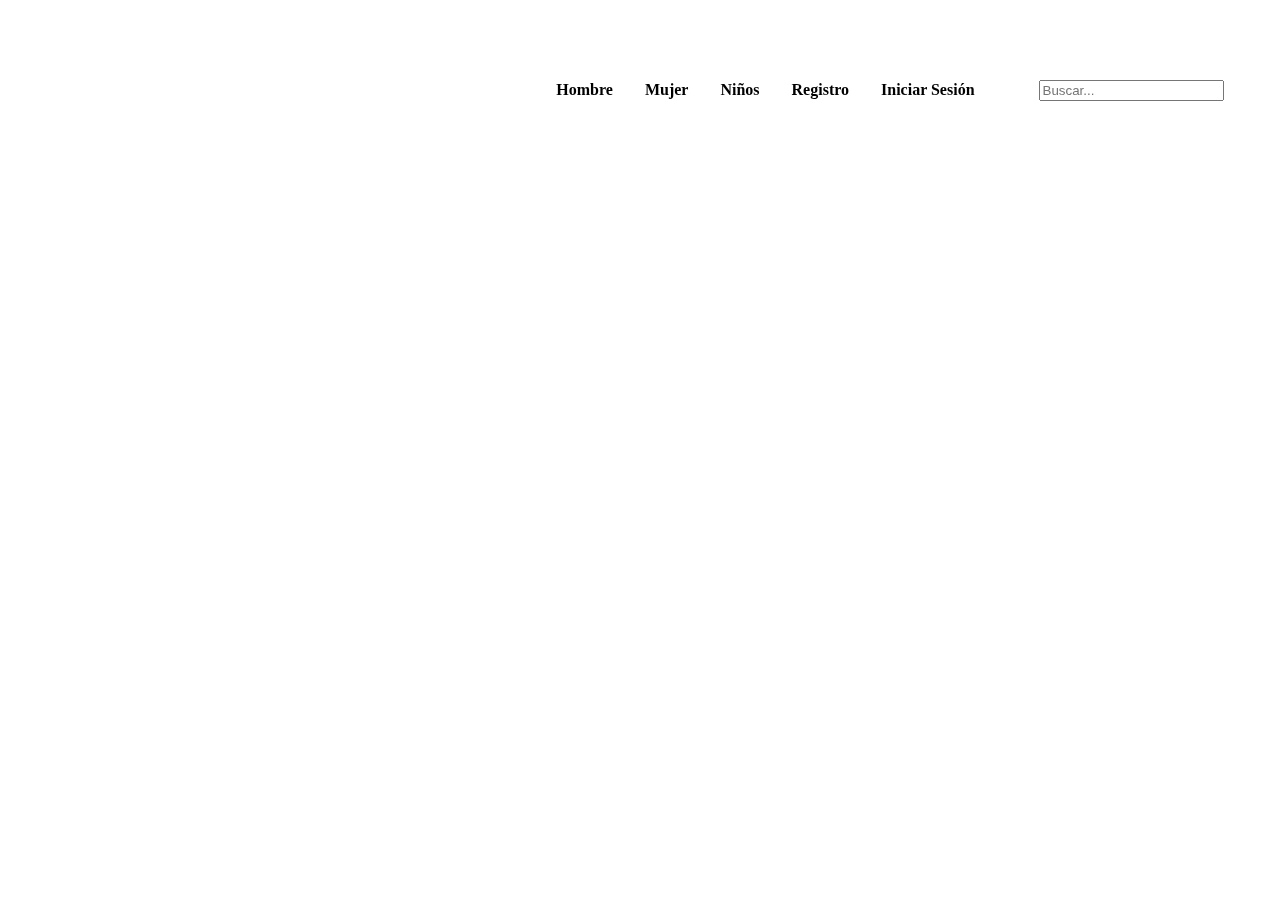
<file: index.html>
<!DOCTYPE html>
<html lang="es">
<head>
	<meta charset="UTF-8">
	<meta name="viewport" content="width=device-width, initial-scale=1.0">
	<link rel="stylesheet" href="styles.css">
	<link rel="stylesheet" href="https://cdn.jsdelivr.net/npm/bootstrap@4.5.3/dist/css/bootstrap.min.css" integrity="sha384-TX8t27EcRE3e/ihU7zmQxVncDAy5uIKz4rEkgIXeMed4M0jlfIDPvg6uqKI2xXr2" crossorigin="anonymous">
	<link rel="stylesheet" href="https://cdnjs.cloudflare.com/ajax/libs/animate.css/4.1.1/animate.min.css"/>
	<title>Proyecto</title>
</head>
<body>
	<!-- Barra de navegación -->
    <header>
        <nav class="navegacionSuperior">
            <ul class="navbar-top-ul">
                <li class="navbar-top-item">
                    <a href="login.html" class="navbar-top-links">Registro</a>
                </li>
                <li class="navbar-top-item">
                    <a href="login.html" class="navbar-top-links">Iniciar sesión</a>
                </li>
                <li class="navbar-top-item">
                    <a href="#" class="navbar-top-links">
                        <i class="zmdi zmdi-shopping-cart"><span class="form-group-icon"></i> Carrito<svg width="1em" height="1em" viewBox="0 0 16 16" class="bi bi-cart4" fill="currentColor" xmlns="http://www.w3.org/2000/svg">
 						 <path fill-rule="evenodd" d="M0 2.5A.5.5 0 0 1 .5 2H2a.5.5 0 0 1 .485.379L2.89 4H14.5a.5.5 0 0 1 .485.621l-1.5 6A.5.5 0 0 1 13 11H4a.5.5 0 0 1-.485-.379L1.61 3H.5a.5.5 0 0 1-.5-.5zM3.14 5l.5 2H5V5H3.14zM6 5v2h2V5H6zm3 0v2h2V5H9zm3 0v2h1.36l.5-2H12zm1.11 3H12v2h.61l.5-2zM11 8H9v2h2V8zM8 8H6v2h2V8zM5 8H3.89l.5 2H5V8zm0 5a1 1 0 1 0 0 2 1 1 0 0 0 0-2zm-2 1a2 2 0 1 1 4 0 2 2 0 0 1-4 0zm9-1a1 1 0 1 0 0 2 1 1 0 0 0 0-2zm-2 1a2 2 0 1 1 4 0 2 2 0 0 1-4 0z"/>

						</svg><i class="zmdi zmdi-search"></i></span>
                        <!-- <i class="zmdi zmdi-chevron-down"></i> -->
                    </a>
                </li>
                
            </ul>
        </nav>
        <nav class="navbar">
        	<div class="titulo">
            <h1 class="animate__animated animate__backInLeft">Tienda de Ropa Informal</h1>
            </div>
            
            <nav class="nav-menu" id="mySidenav">
            	<form class="form-group " action="#">
                    <div class="form-group-container">
                        
                        <input type="text" class="form-group-input" placeholder="Buscar...">
                    </div>
                </form>

                
                <ul class="nav-menu-ul">
                    <li class="nav-menu-item" id="men">
                        <a  href="listadoHombre.html" target="_blank" class="nav-menu-link link-submenu">Hombre <i
                                class="zmdi zmdi-chevron-down"></i></a>
                        <div class="container-sub-menu">
                            <ul class="sub-menu-ul">
                                        <li class="nav-menu-item"><a class="nav-menu-link" href="#">Camperas</a></li>
                                        <li class="nav-menu-item"><a class="nav-menu-link" href="#">Camisas</a>
                                        </li>
                                        <li class="nav-menu-item"><a class="nav-menu-link" href="#">Pantalones</a></li>
                                        <li class="nav-menu-item"><a class="nav-menu-link" href="#">Camisetas</a></li>
                                        <li class="nav-menu-item"><a class="nav-menu-link" href="#">Zapatos</a></li>
                                        <li class="nav-menu-item"><a class="nav-menu-link" href="#">Gorros</a></li>
                                        <li class="nav-menu-item"><a class="nav-menu-link" href="#">Trajes</a></li>
                                        <li class="nav-menu-item"><a class="nav-menu-link" href="#">Jeans</a></li>
                            
                            </ul>
                            
                        </div>
                    </li>
                    <li class="nav-menu-item" id="women">
                        <a href="listadoMujer.html" target="_blank"class="nav-menu-link link-submenu">Mujer <i class="zmdi zmdi-chevron-down"></i> </a>
                        <div class="container-sub-menu"> 

                            <ul class="sub-menu-ul">
                                <li class="nav-menu-item ">
                                    <ul class="sub-menu-ul">
                                        <li class="nav-menu-item"><a class="nav-menu-link" href="#">Camperas</a></li>
                                        <li class="nav-menu-item"><a class="nav-menu-link" href="#">Camisas</a>
                                        </li>
                                        <li class="nav-menu-item"><a class="nav-menu-link" href="#">Pantalones</a></li>
                                        <li class="nav-menu-item"><a class="nav-menu-link" href="#">Remeras</a></li>
                                        <li class="nav-menu-item"><a class="nav-menu-link" href="#">Chalecos</a></li>
                                        <li class="nav-menu-item"><a class="nav-menu-link" href="#">Camperas RompeViento</a></li>
                                        <li class="nav-menu-item"><a class="nav-menu-link" href="#">Sweater</a></li>
                                        <li class="nav-menu-item"><a class="nav-menu-link" href="#">Short</a></li>
                                    </ul>
                                </li>
                            </ul>
                        </div>
                    </li>        
                    <li class="nav-menu-item" id="child">
                        <a href="#" target="_blank"class="nav-menu-link link-submenu">Niños <i class="zmdi zmdi-chevron-down"></i> </a>
                        <div class="container-sub-menu"> 

                            <ul class="sub-menu-ul">
                                <li class="nav-menu-item ">
                                    <ul class="sub-menu-ul">
                                        <li class="nav-menu-item"><a class="nav-menu-link" href="#">Camperas</a></li>
                                        <li class="nav-menu-item"><a class="nav-menu-link" href="#">Camisas</a>
                                        </li>
                                        <li class="nav-menu-item"><a class="nav-menu-link" href="#">Pantalones</a></li>
                                        <li class="nav-menu-item"><a class="nav-menu-link" href="#">Remeras</a></li>
                                        <li class="nav-menu-item"><a class="nav-menu-link" href="#">Chalecos</a></li>
                                        <li class="nav-menu-item"><a class="nav-menu-link" href="#">Camperas RompeViento</a></li>
                                        <li class="nav-menu-item"><a class="nav-menu-link" href="#">Sweater</a></li>
                                        <li class="nav-menu-item"><a class="nav-menu-link" href="#">Short</a></li>
                                    </ul>
                                </li>
                            </ul>
                        </div>
                    </li>            
                    <li class="nav-menu-item"><a href="login.html" class="nav-menu-link">Registro</a></li>
                    <li class="nav-menu-item"><a href="login.html" class="nav-menu-link">Iniciar Sesión</a></li>
                </ul>
            </nav>
        </nav>
    </header>


</body>
</html>
</file>
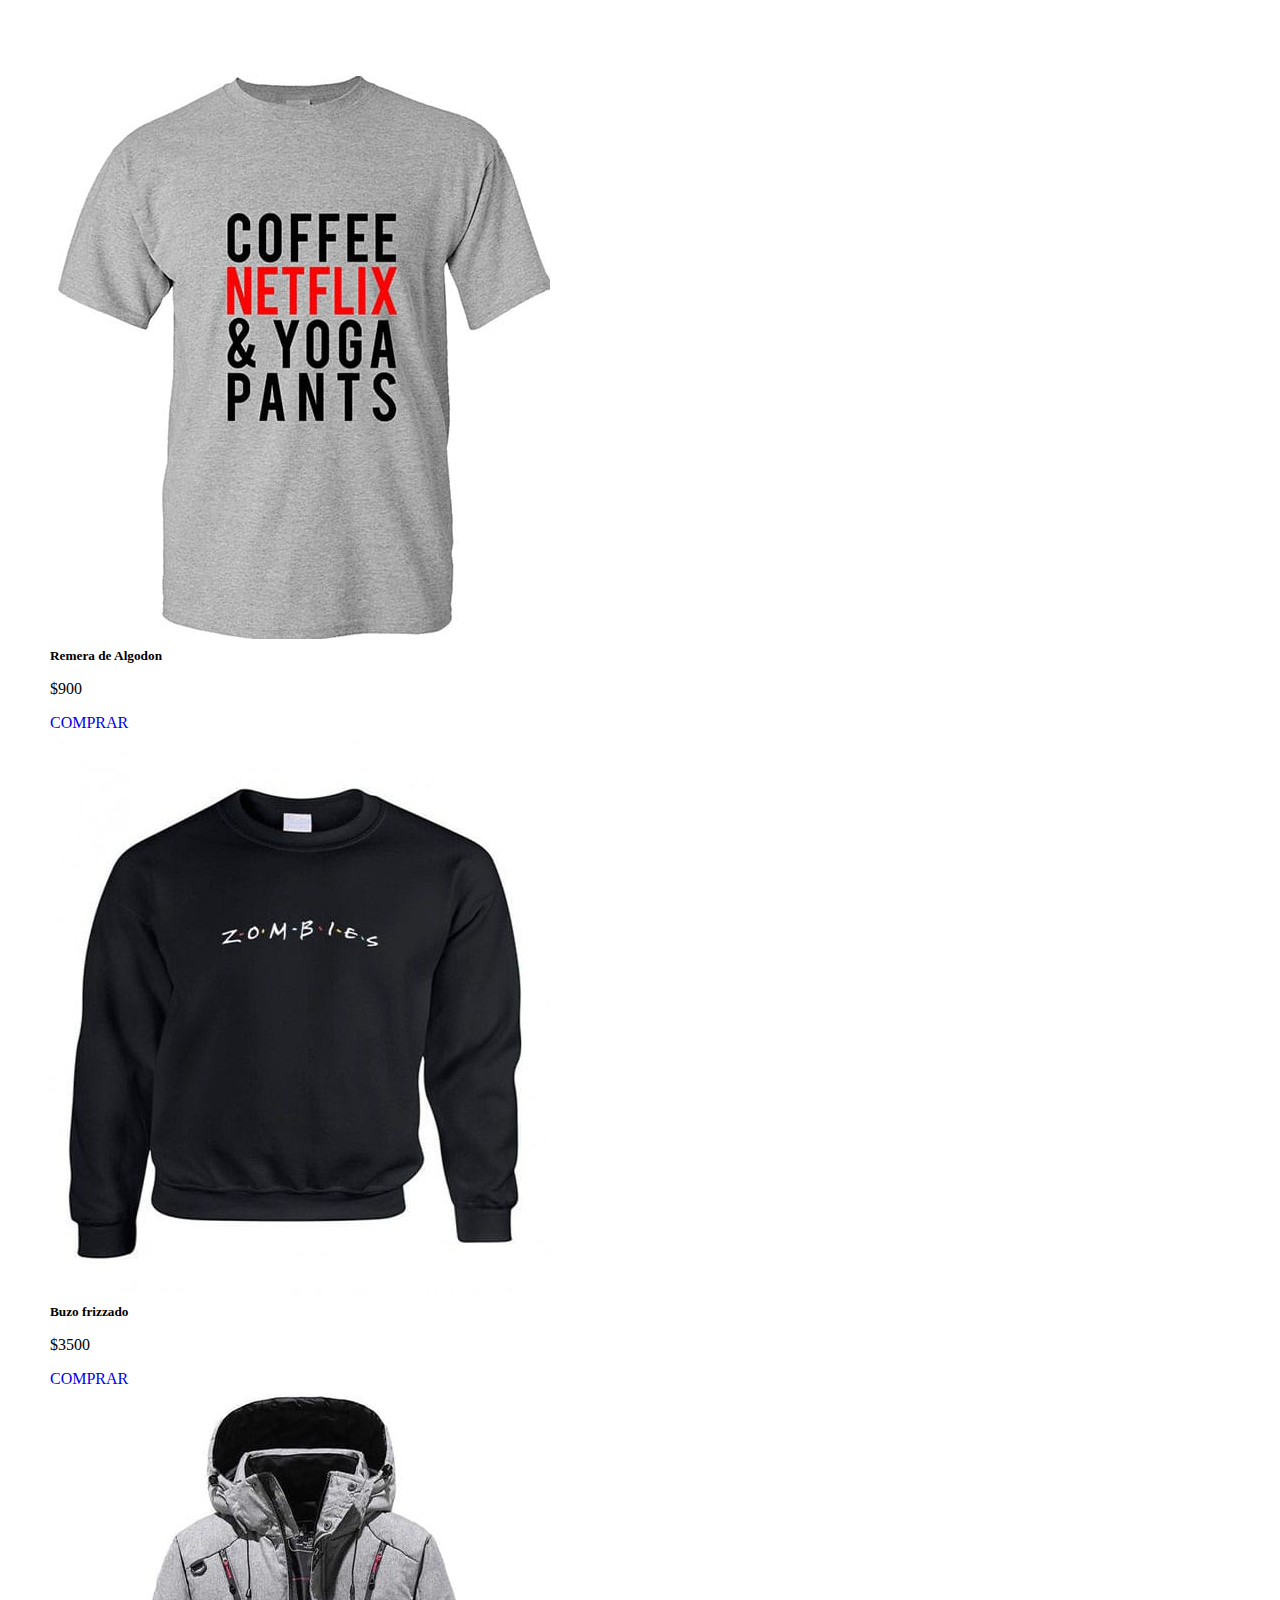
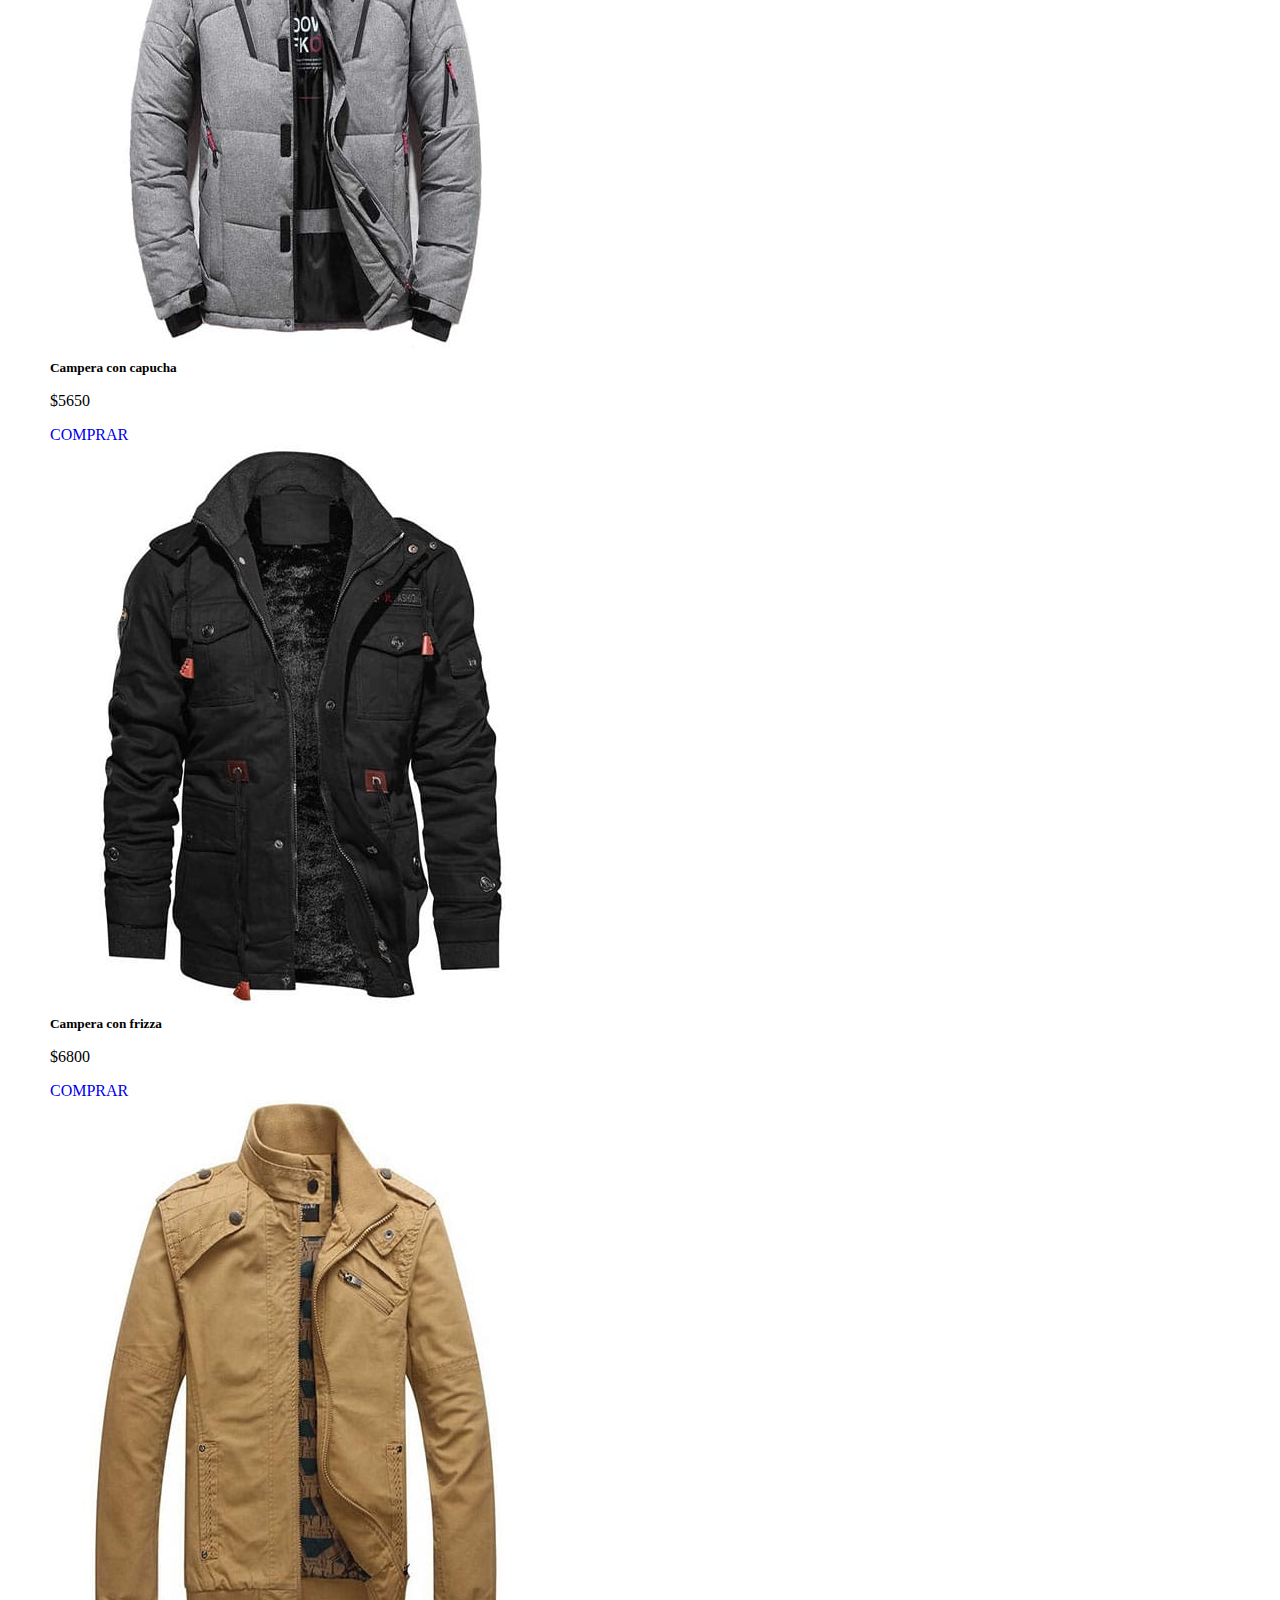
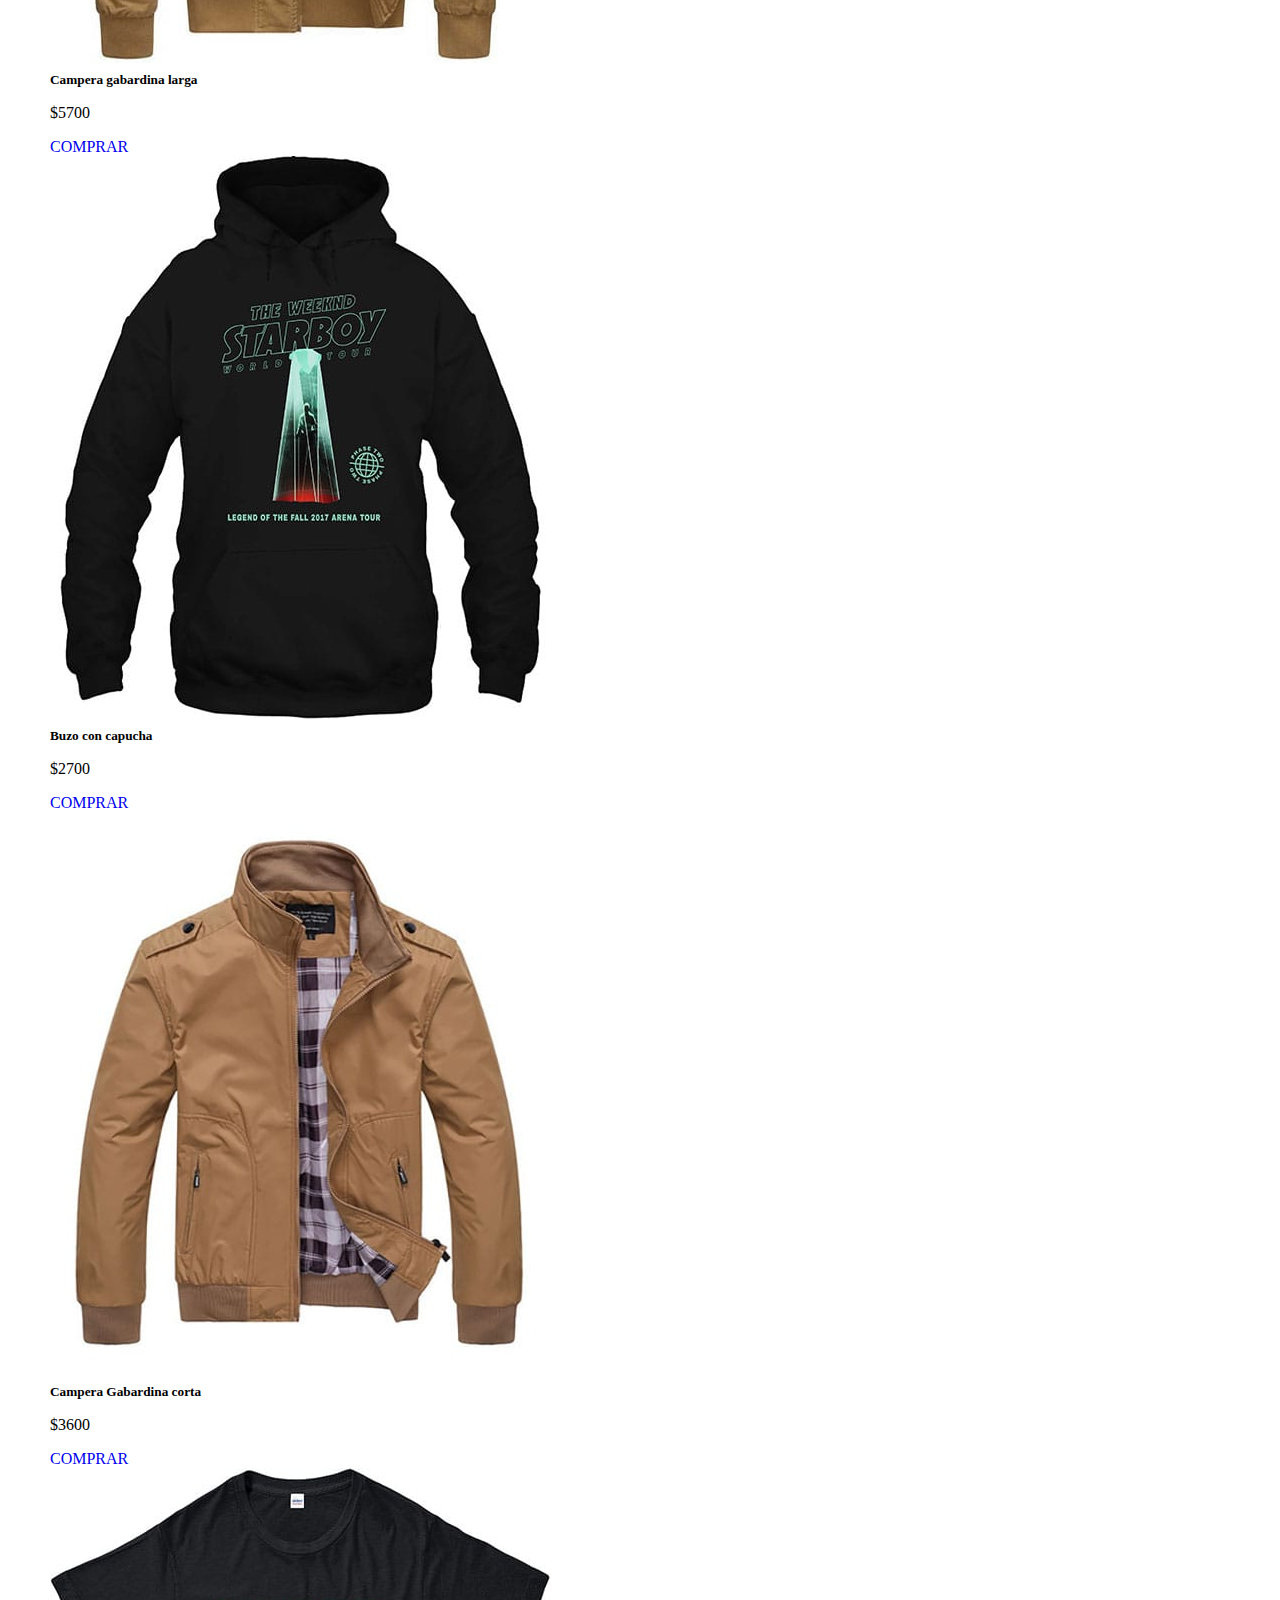
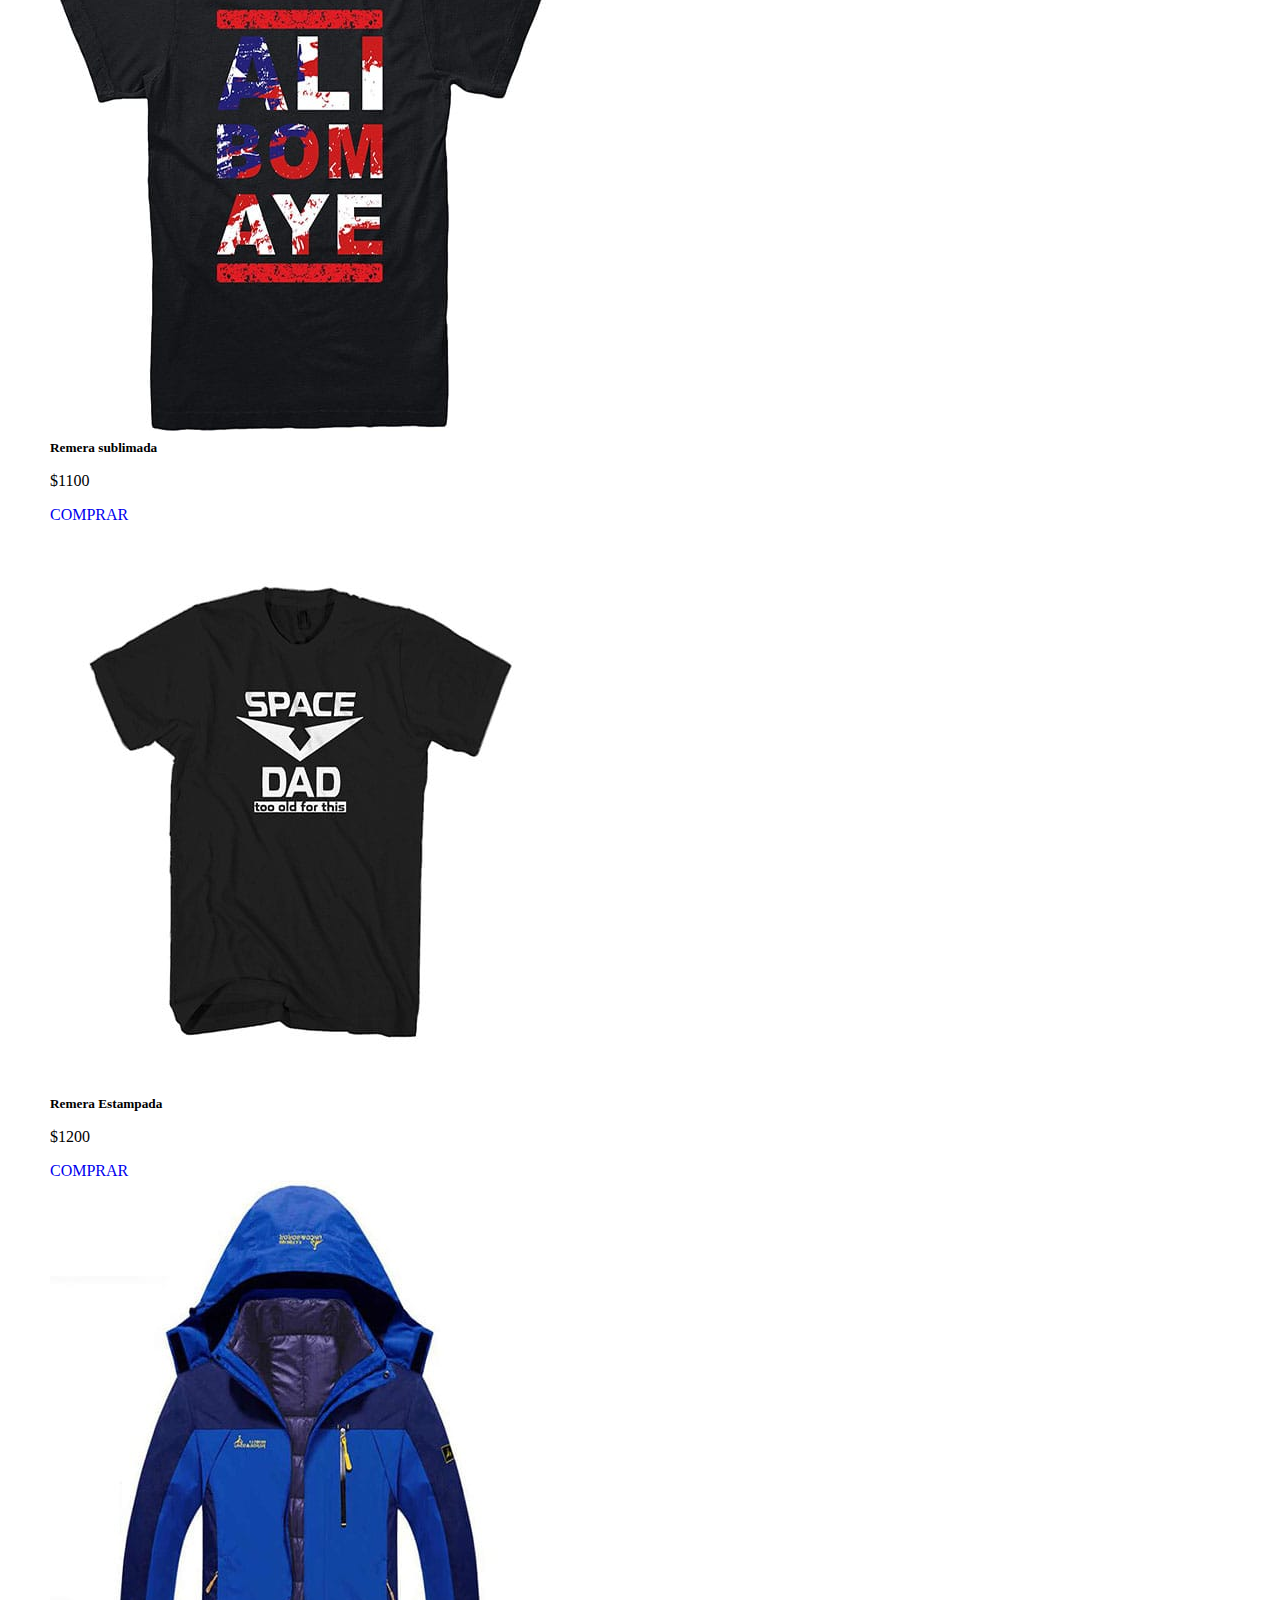
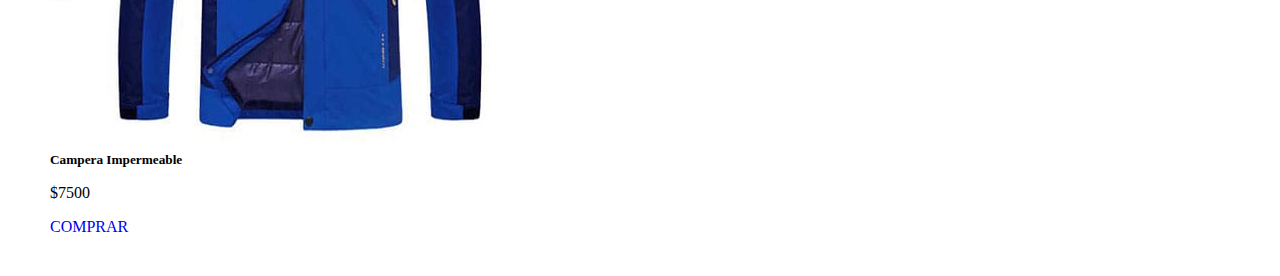
<file: listadoHombre.html>
<!DOCTYPE html>
<html lang="es">
<head>
	<meta charset="UTF-8">
	<meta name="viewport" content="width=device-width, initial-scale=1.0">
	<link rel="stylesheet" href="styles.css">
	<link rel="stylesheet" href="https://cdn.jsdelivr.net/npm/bootstrap@4.5.3/dist/css/bootstrap.min.css" integrity="sha384-TX8t27EcRE3e/ihU7zmQxVncDAy5uIKz4rEkgIXeMed4M0jlfIDPvg6uqKI2xXr2" crossorigin="anonymous">
	<link rel="stylesheet" href="https://cdnjs.cloudflare.com/ajax/libs/animate.css/4.1.1/animate.min.css"/>

	<title>Listado Hombre</title>
</head>
<body>
	<header>
        <nav class="navegacionSuperior">
            <ul class="navbar-top-ul">
                <li class="navbar-top-item">
                    <a href="login.html" class="navbar-top-links">Registro</a>
                </li>
                <li class="navbar-top-item">
                    <a href="login.html" class="navbar-top-links">Iniciar sesión</a>
                </li>
                <li class="navbar-top-item">
                    <a href="#" class="navbar-top-links">
                        <i class="zmdi zmdi-shopping-cart"><span class="form-group-icon"></i> Carrito<svg width="1em" height="1em" viewBox="0 0 16 16" class="bi bi-cart4" fill="currentColor" xmlns="http://www.w3.org/2000/svg">
 						 <path fill-rule="evenodd" d="M0 2.5A.5.5 0 0 1 .5 2H2a.5.5 0 0 1 .485.379L2.89 4H14.5a.5.5 0 0 1 .485.621l-1.5 6A.5.5 0 0 1 13 11H4a.5.5 0 0 1-.485-.379L1.61 3H.5a.5.5 0 0 1-.5-.5zM3.14 5l.5 2H5V5H3.14zM6 5v2h2V5H6zm3 0v2h2V5H9zm3 0v2h1.36l.5-2H12zm1.11 3H12v2h.61l.5-2zM11 8H9v2h2V8zM8 8H6v2h2V8zM5 8H3.89l.5 2H5V8zm0 5a1 1 0 1 0 0 2 1 1 0 0 0 0-2zm-2 1a2 2 0 1 1 4 0 2 2 0 0 1-4 0zm9-1a1 1 0 1 0 0 2 1 1 0 0 0 0-2zm-2 1a2 2 0 1 1 4 0 2 2 0 0 1-4 0z"/>
						</svg><i class="zmdi zmdi-search"></i></span>
                    </a>
                </li>
                <li class="navbar-top-item">
                    <a href="index.html" class="navbar-top-links">Volver al Inicio</a>
                </li>
            </ul>
        </nav>
    </header>   
    <div class="listado">
    	<div class="row center-xs">

    		<div class="card" style="width: 15rem;">
  				<img src="imagenesHombres/hombre1.jpeg" class="card-img-top" alt="remeraGris">
  				<div class="card-body">
    				<h5 class="card-title">Remera de Algodon</h5>
    				<p class="card-text">$900</p>
    			    <a href="#" class="btn btn-primary">COMPRAR</a>
  				</div>
			</div>
    		
    			
    		<div class="card" style="width: 15rem;">
    			<img src="imagenesHombres/hombre2.jpeg" class="card-img-top" alt="buzoNegro">
    			<div class="card-body">
    				<h5 class="card-title">Buzo frizzado</h5>
    				<p class="card-text">$3500</p>
    				<a href="#" class="btn btn-primary">COMPRAR</a>
  				</div>
    		</div>
    		
            
    		<div class="card" style="width: 15rem;">
    			<img src="imagenesHombres/hombre3.jpeg" class="card-img-top" alt="camperaCapucha">
    			<div class="card-body">
    				<h5 class="card-title">Campera con capucha</h5>
    				<p class="card-text">$5650</p>
    				<a href="#" class="btn btn-primary">COMPRAR</a>
  				</div>
    		</div>
    		
    		<div class="card" style="width: 15rem;">
    	    		<img src="imagenesHombres/hombre4.jpeg" class="card-img-top"  alt="camperaFrizza">
    	    		<div class="card-body">
    					<h5 class="card-title">Campera con frizza</h5>
    					<p class="card-text">$6800</p>
    					<a href="#" class="btn btn-primary">COMPRAR</a>
    				</div>
    		</div>
    		
    		<div class="card" style="width: 15rem;">
    			<img src="imagenesHombres/hombre5.jpeg" class="card-img-top"  alt="camperaGabardina">
    			<div class="card-body">
    				<h5 class="card-title">Campera gabardina larga</h5>
    				<p class="card-text">$5700</p>
    				<a href="#" class="btn btn-primary">COMPRAR</a>
    			</div>
    		</div>
    		
    		<div class="card" style="width: 15rem;">
    			<img src="imagenesHombres/hombre6.jpeg" class="card-img-top"  alt="buzoCapucha">
    			<div class="card-body">
    				<h5 class="card-title">Buzo con capucha</h5>
    				<p class="card-text">$2700</p>
    				<a href="#" class="btn btn-primary">COMPRAR</a>
    			</div>
    		</div>
    	
    		<div class="card" style="width: 15rem;">
    			<img src="imagenesHombres/hombre7.jpeg" class="card-img-top"  alt="camperaGCorta">
    			<div class="card-body">
    				<h5 class="card-title">Campera Gabardina corta</h5>
    				<p class="card-text">$3600</p>
    				<a href="#" class="btn btn-primary">COMPRAR</a>
    			</div>
    		</div>
    		
    		<div class="card" style="width: 15rem;">
    			<img src="imagenesHombres/hombre8.jpeg" class="card-img-top"  alt="remerasublimada">
    			<div class="card-body">
    				<h5 class="card-title">Remera sublimada</h5>
    				<p class="card-text">$1100</p>
    				<a href="#" class="btn btn-primary">COMPRAR</a>
    			</div>
    		</div>
    		
    		<div class="card" style="width: 15rem;">
    			<img src="imagenesHombres/hombre9.jpeg" class="card-img-top"  alt="remeraEstampada">
    			<div class="card-body">
    				<h5 class="card-title">Remera Estampada</h5>
    				<p class="card-text">$1200</p>
    				<a href="#" class="btn btn-primary">COMPRAR</a>
    			</div>
    		</div>
    
    		<div class="card" style="width: 15rem;">
    			<img src="imagenesHombres/hombre10.jpeg" class="card-img-top"  alt="camperaImpermeable">
    			<div class="card-body">
    				<h5 class="card-title">Campera Impermeable</h5>
    				<p class="card-text">$7500</p>
    				<a href="#" class="btn btn-primary">COMPRAR</a>
    			</div>
    		</div>

    	</div>
    </div> 
	
</body>
</html>
</file>
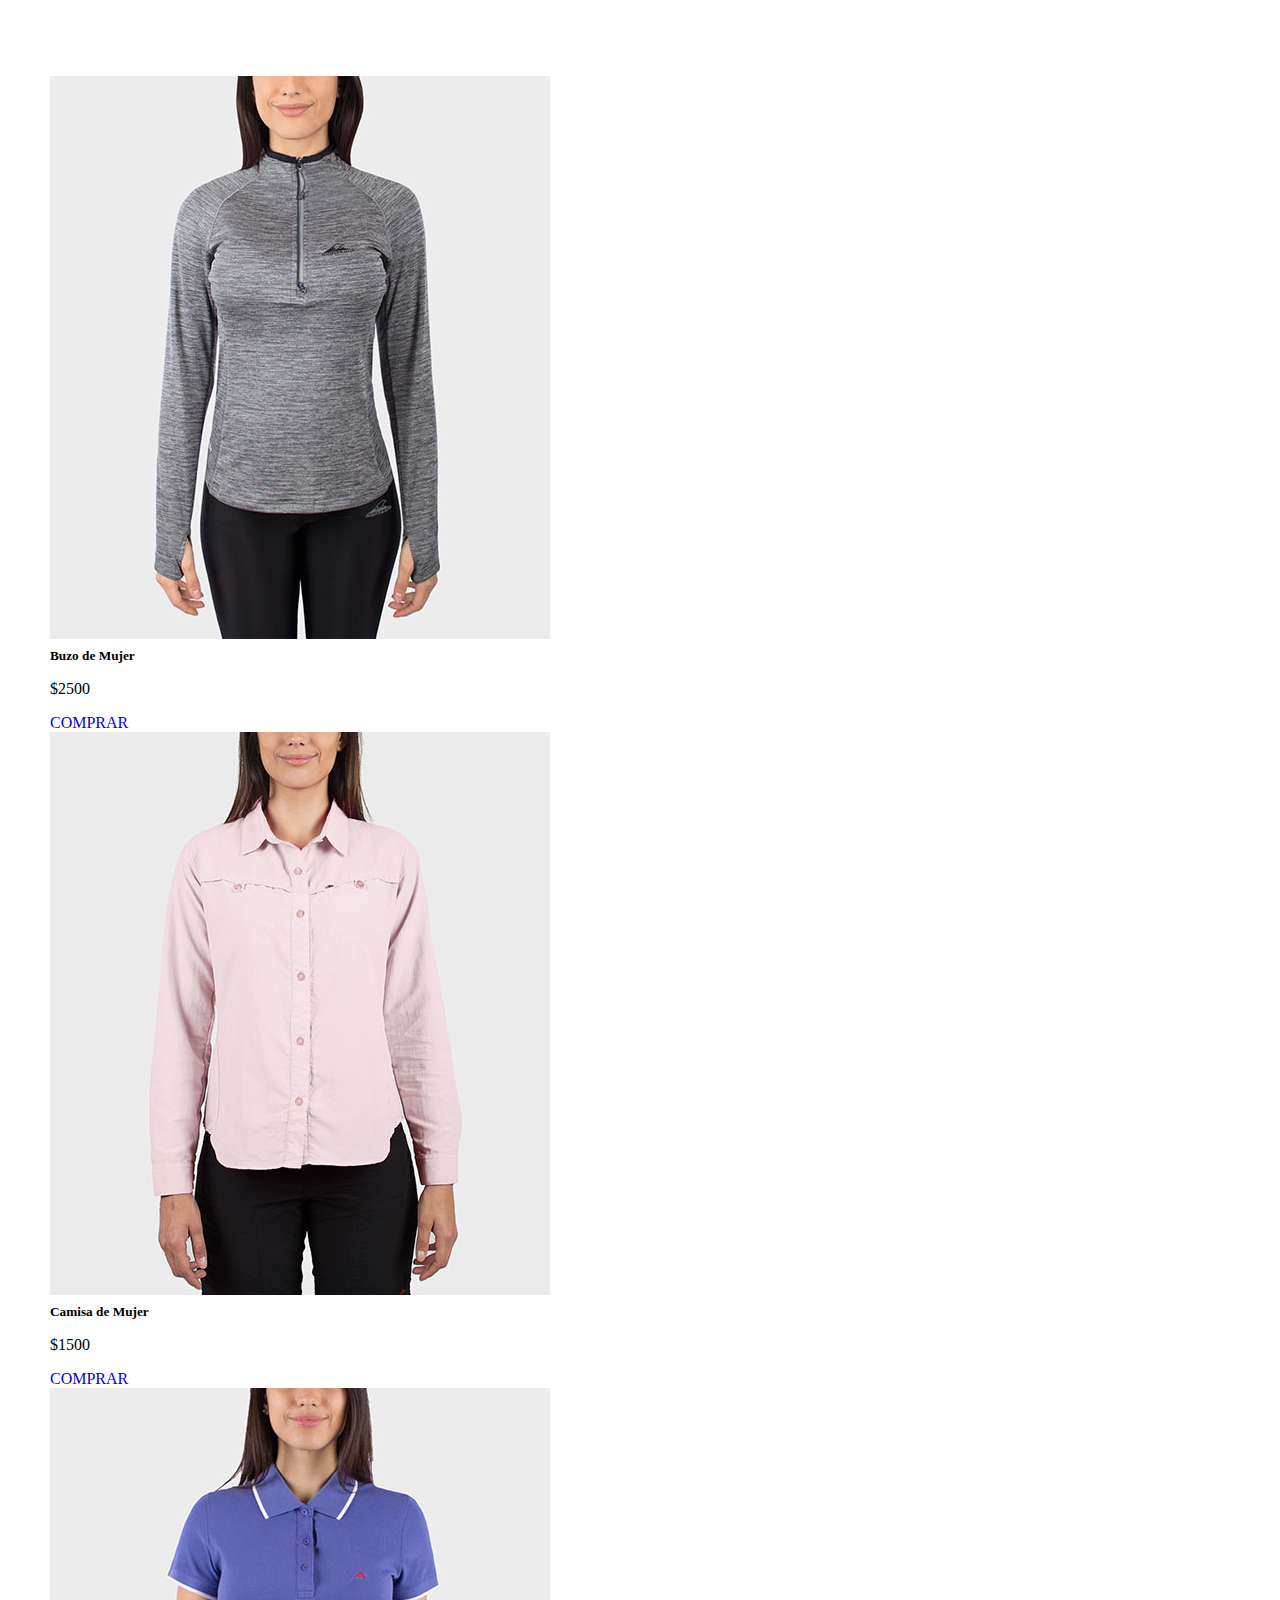
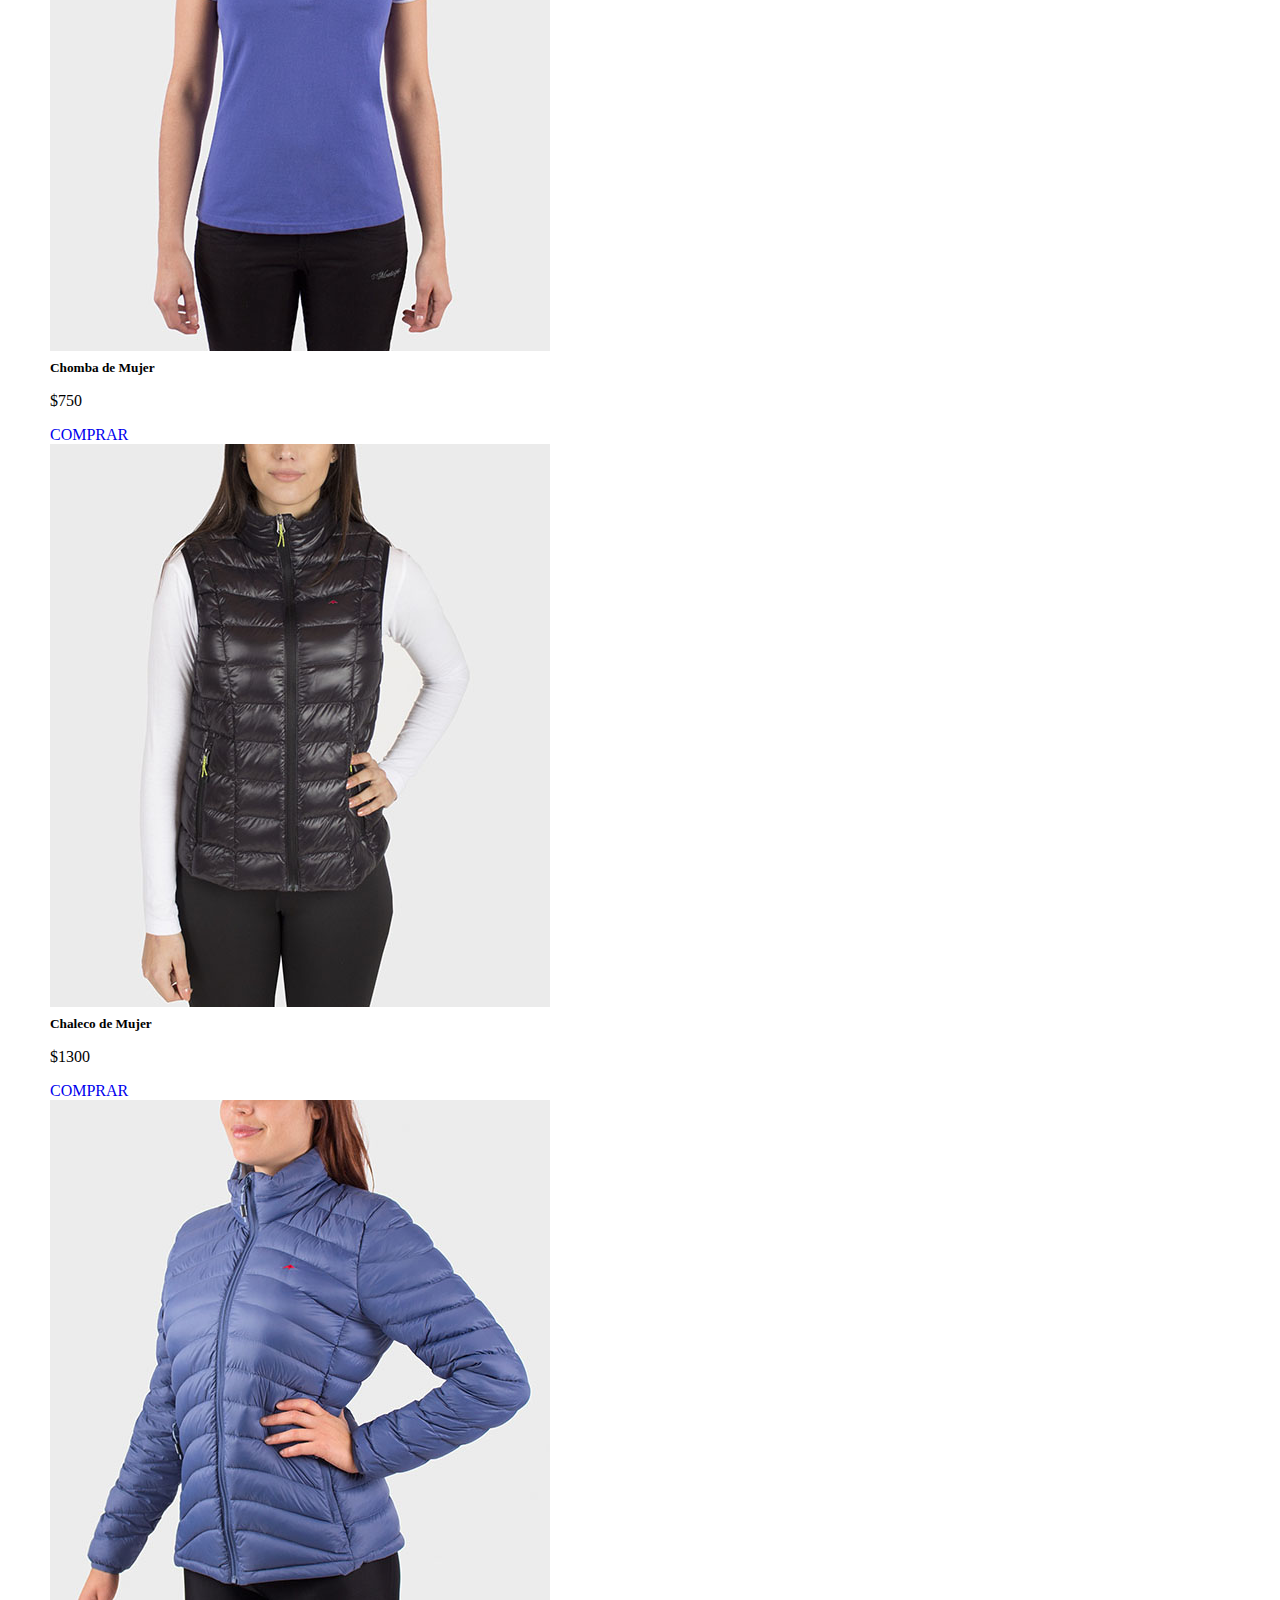
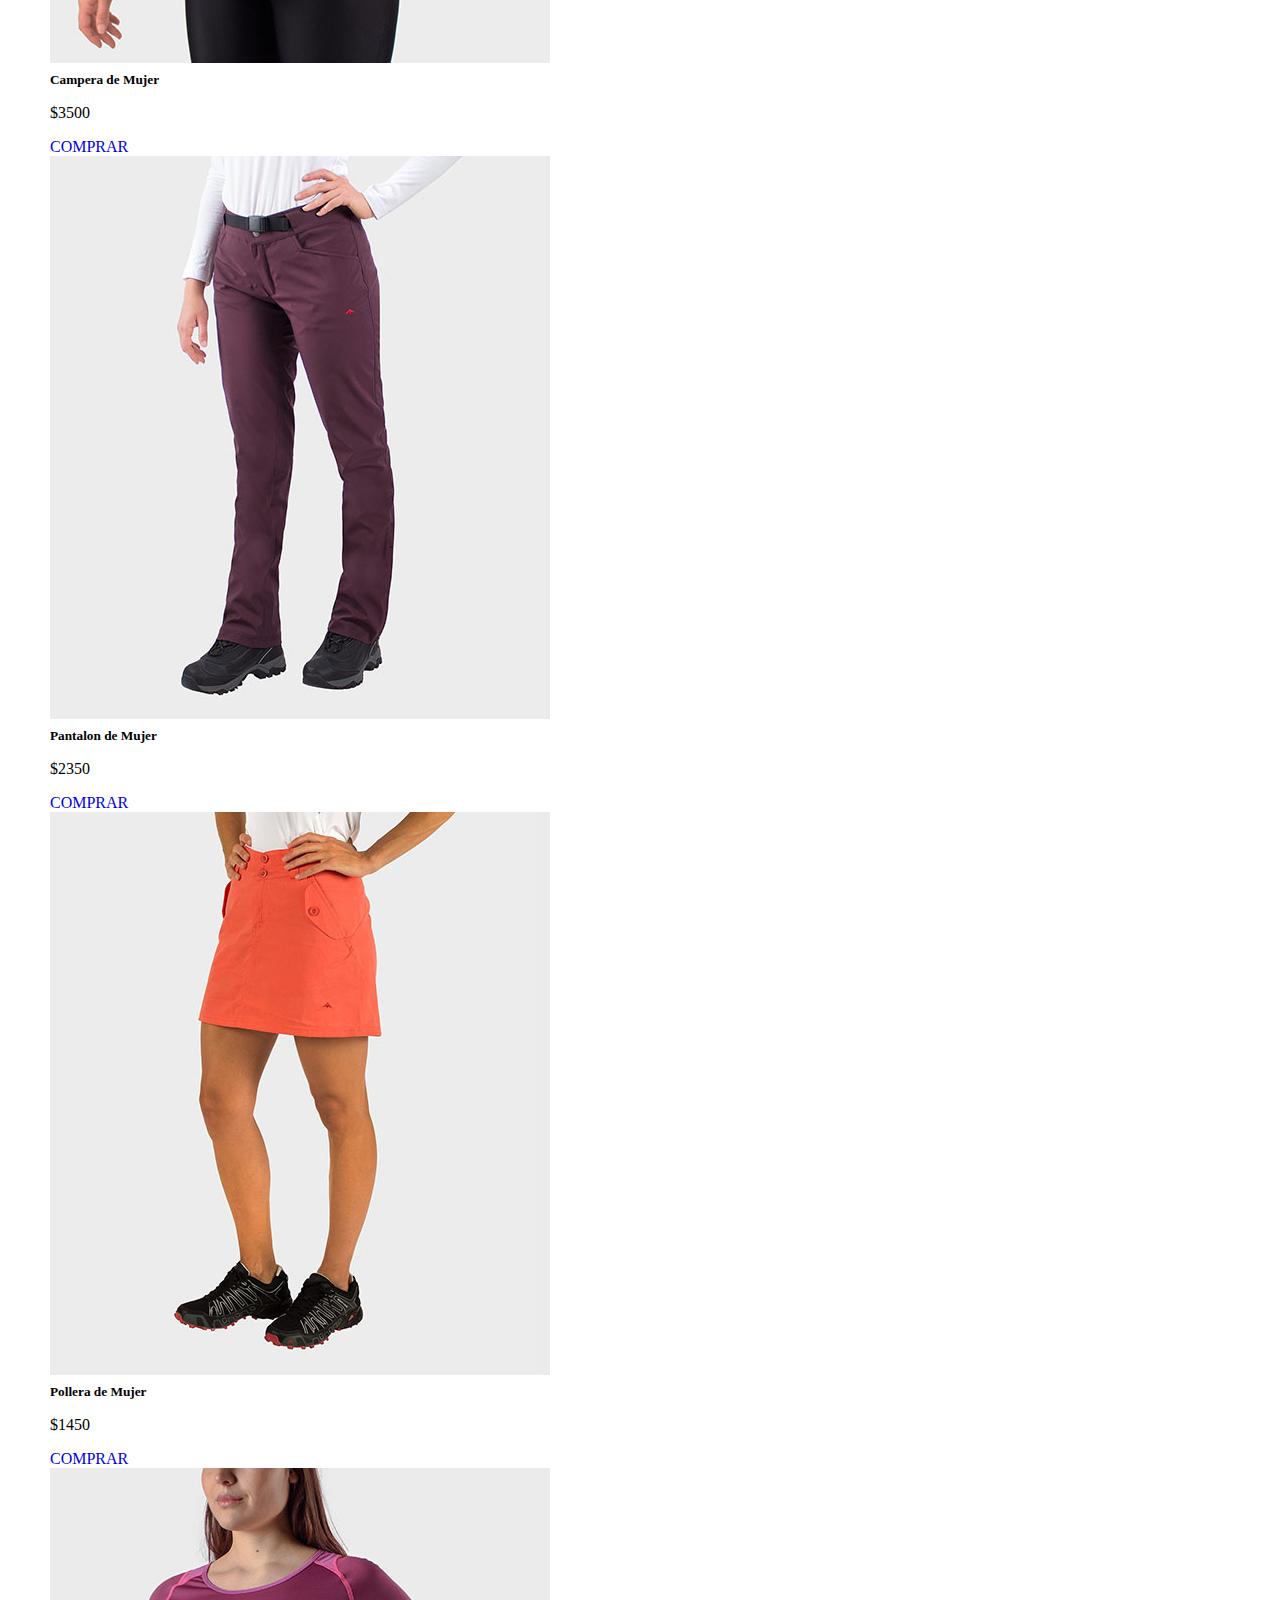
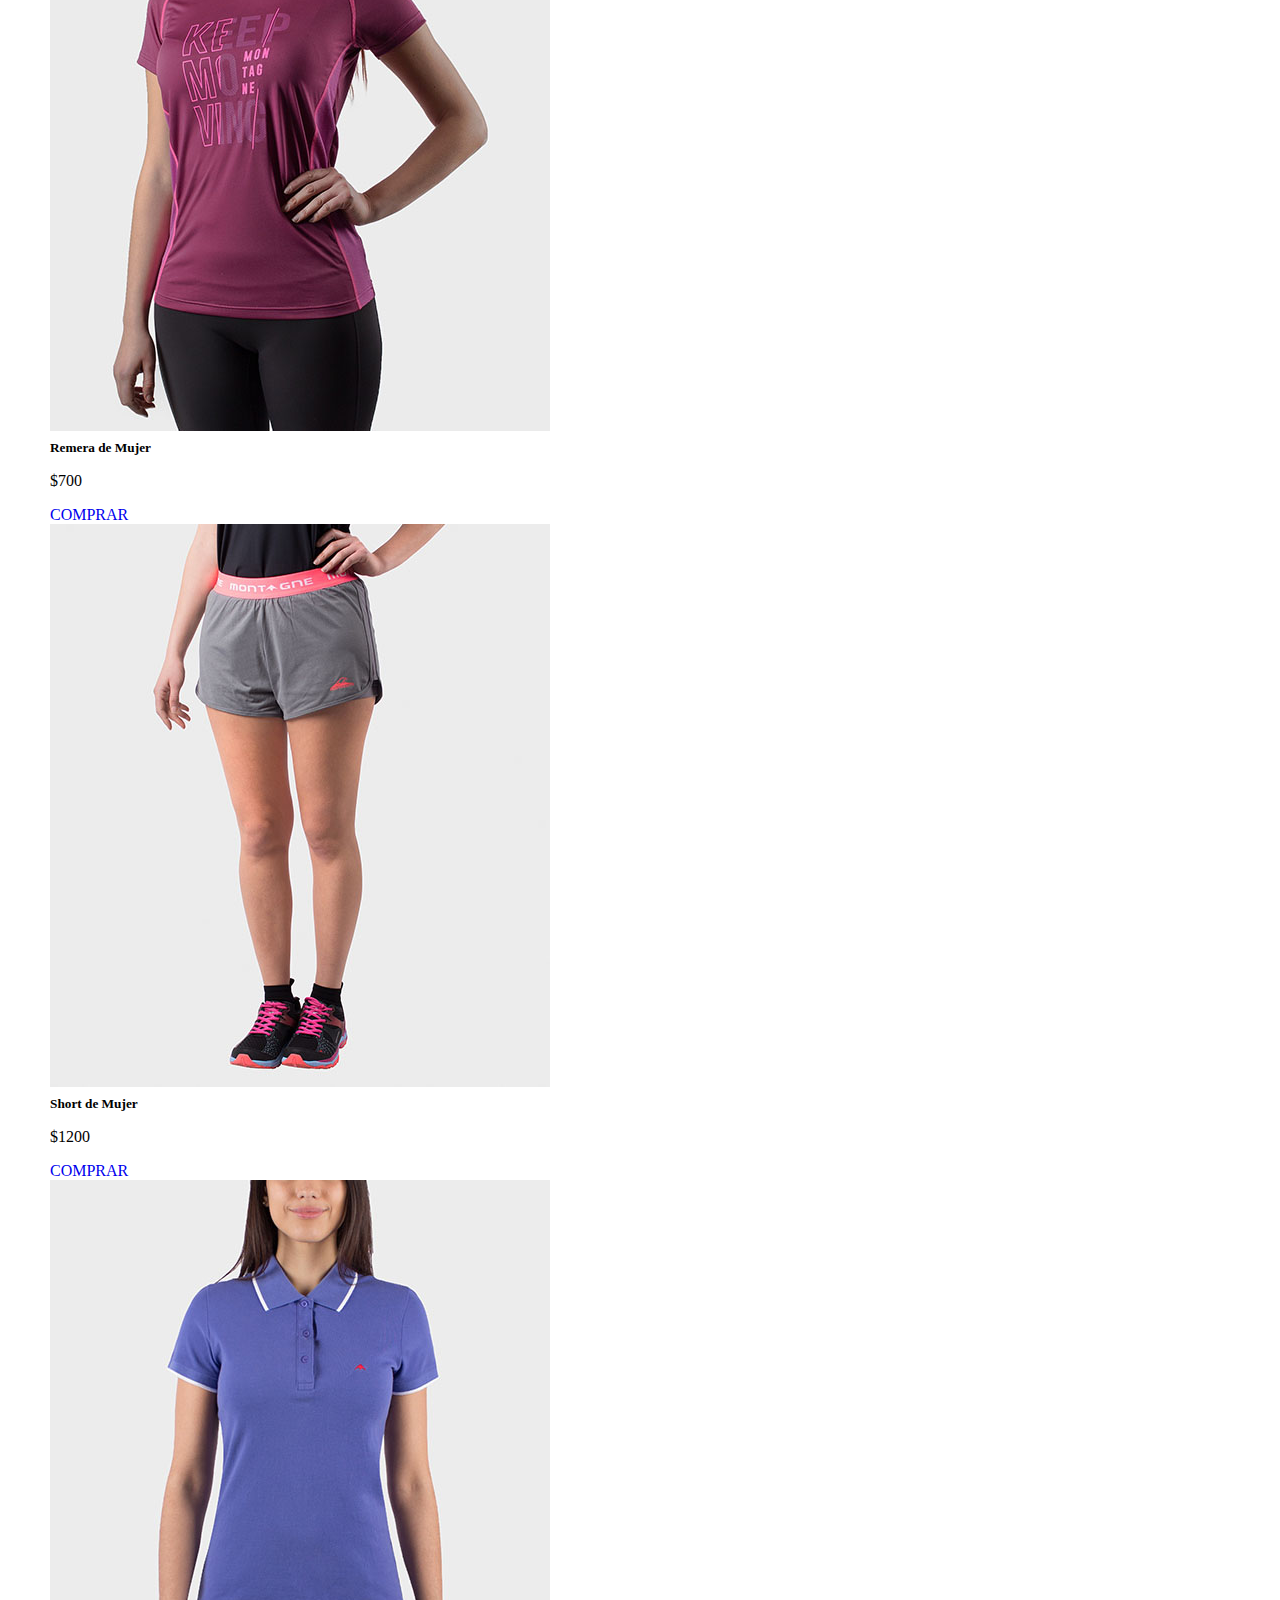
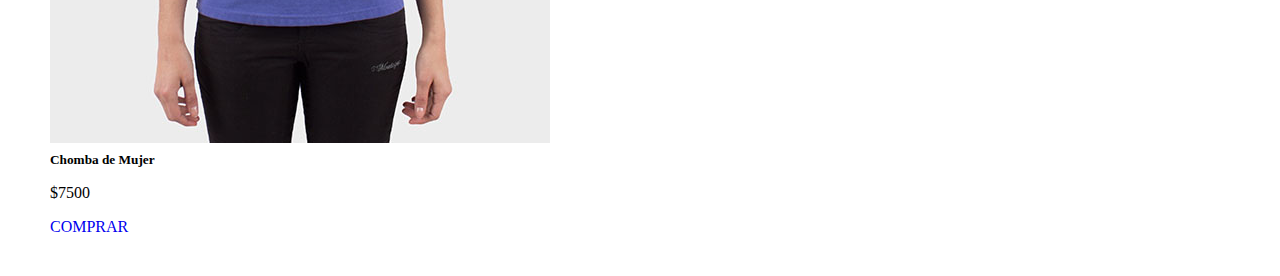
<file: listadoMujer.html>
<!DOCTYPE html>
<html lang="es">
<head>
	<meta charset="UTF-8">
	<meta name="viewport" content="width=device-width, initial-scale=1.0">
	<link rel="stylesheet" href="styles.css">
	<link rel="stylesheet" href="https://cdn.jsdelivr.net/npm/bootstrap@4.5.3/dist/css/bootstrap.min.css" integrity="sha384-TX8t27EcRE3e/ihU7zmQxVncDAy5uIKz4rEkgIXeMed4M0jlfIDPvg6uqKI2xXr2" crossorigin="anonymous">
	<link rel="stylesheet" href="https://cdnjs.cloudflare.com/ajax/libs/animate.css/4.1.1/animate.min.css"/>

	<title>Listado Mujer</title>
</head>
<body>
	<header>
        <nav class="navegacionSuperior">
            <ul class="navbar-top-ul">
                <li class="navbar-top-item">
                    <a href="login.html" class="navbar-top-links">Registro</a>
                </li>
                <li class="navbar-top-item">
                    <a href="login.html" class="navbar-top-links">Iniciar sesión</a>
                </li>
                <li class="navbar-top-item">
                    <a href="#" class="navbar-top-links">
                        <i class="zmdi zmdi-shopping-cart"><span class="form-group-icon"></i> Carrito<svg width="1em" height="1em" viewBox="0 0 16 16" class="bi bi-cart4" fill="currentColor" xmlns="http://www.w3.org/2000/svg">
 						 <path fill-rule="evenodd" d="M0 2.5A.5.5 0 0 1 .5 2H2a.5.5 0 0 1 .485.379L2.89 4H14.5a.5.5 0 0 1 .485.621l-1.5 6A.5.5 0 0 1 13 11H4a.5.5 0 0 1-.485-.379L1.61 3H.5a.5.5 0 0 1-.5-.5zM3.14 5l.5 2H5V5H3.14zM6 5v2h2V5H6zm3 0v2h2V5H9zm3 0v2h1.36l.5-2H12zm1.11 3H12v2h.61l.5-2zM11 8H9v2h2V8zM8 8H6v2h2V8zM5 8H3.89l.5 2H5V8zm0 5a1 1 0 1 0 0 2 1 1 0 0 0 0-2zm-2 1a2 2 0 1 1 4 0 2 2 0 0 1-4 0zm9-1a1 1 0 1 0 0 2 1 1 0 0 0 0-2zm-2 1a2 2 0 1 1 4 0 2 2 0 0 1-4 0z"/>
						</svg><i class="zmdi zmdi-search"></i></span>
                    </a>
                </li>
                <li class="navbar-top-item">
                    <a href="index.html" class="navbar-top-links">Volver al Inicio</a>
                </li>
            </ul>
        </nav>
    </header>   
    <div class="listado">
    	<div class="row center-xs">

    		<div class="card" style="width: 15rem;">
  				<img src="imagenes/buzoMujer.jpg" class="card-img-top" alt="buzoDeMujer">
  				<div class="card-body">
    				<h5 class="card-title">Buzo de Mujer</h5>
    				<p class="card-text">$2500</p>
    			    <a href="#" class="btn btn-primary">COMPRAR</a>
  				</div>
			</div>
    		
    			
    		<div class="card" style="width: 15rem;">
    			<img src="imagenes/camisaMujer.jpg" class="card-img-top" alt="camisaDeMujer">
    			<div class="card-body">
    				<h5 class="card-title">Camisa de Mujer</h5>
    				<p class="card-text">$1500</p>
    				<a href="#" class="btn btn-primary">COMPRAR</a>
  				</div>
    		</div>
    		
            
    		<div class="card" style="width: 15rem;">
    			<img src="imagenes/chombaMujer.jpg" class="card-img-top" alt="chombaDeMujer">
    			<div class="card-body">
    				<h5 class="card-title">Chomba de Mujer</h5>
    				<p class="card-text">$750</p>
    				<a href="#" class="btn btn-primary">COMPRAR</a>
  				</div>
    		</div>
    		
    		<div class="card" style="width: 15rem;">
    	    		<img src="imagenes/chalecoMujer.jpg" class="card-img-top"  alt="ChalecoDeMujer">
    	    		<div class="card-body">
    					<h5 class="card-title">Chaleco de Mujer</h5>
    					<p class="card-text">$1300</p>
    					<a href="#" class="btn btn-primary">COMPRAR</a>
    				</div>
    		</div>
    		
    		<div class="card" style="width: 15rem;">
    			<img src="imagenes/camperaMujer.jpg" class="card-img-top"  alt="camperaDeMujer">
    			<div class="card-body">
    				<h5 class="card-title">Campera de Mujer</h5>
    				<p class="card-text">$3500</p>
    				<a href="#" class="btn btn-primary">COMPRAR</a>
    			</div>
    		</div>
    		
    		<div class="card" style="width: 15rem;">
    			<img src="imagenes/pantalonMujer.jpg" class="card-img-top"  alt="pantalonDeMujer">
    			<div class="card-body">
    				<h5 class="card-title">Pantalon de Mujer</h5>
    				<p class="card-text">$2350</p>
    				<a href="#" class="btn btn-primary">COMPRAR</a>
    			</div>
    		</div>
    	
    		<div class="card" style="width: 15rem;">
    			<img src="imagenes/polleraMujer.jpg" class="card-img-top"  alt="polleraDeMujer">
    			<div class="card-body">
    				<h5 class="card-title">Pollera de Mujer</h5>
    				<p class="card-text">$1450</p>
    				<a href="#" class="btn btn-primary">COMPRAR</a>
    			</div>
    		</div>
    		
    		<div class="card" style="width: 15rem;">
    			<img src="imagenes/remeraMujer.jpg" class="card-img-top"  alt="remeraDeMujer">
    			<div class="card-body">
    				<h5 class="card-title">Remera de Mujer</h5>
    				<p class="card-text">$700</p>
    				<a href="#" class="btn btn-primary">COMPRAR</a>
    			</div>
    		</div>
    		
    		<div class="card" style="width: 15rem;">
    			<img src="imagenes/shortMujer.jpg" class="card-img-top"  alt="shortDeMujer">
    			<div class="card-body">
    				<h5 class="card-title">Short de Mujer</h5>
    				<p class="card-text">$1200</p>
    				<a href="#" class="btn btn-primary">COMPRAR</a>
    			</div>
    		</div>
    
    		<div class="card" style="width: 15rem;">
    			<img src="imagenes/chombaMujer.jpg" class="card-img-top"  alt="chombaDeMujer">
    			<div class="card-body">
    				<h5 class="card-title">Chomba de Mujer</h5>
    				<p class="card-text">$7500</p>
    				<a href="#" class="btn btn-primary">COMPRAR</a>
    			</div>
    		</div>

    	</div>
    </div> 
	
</body>
</html>
</file>
<file: styles.css>
body {
    margin: 0;
}
h1{
    font-size: 0px;
    margin-top: 20px;
    padding:10px 5px 0px 5px;
}

a {
    background-color: transparent;
    text-decoration: none;
}




ul {
    padding: 0;
}

li {
    list-style: none;
}



.titulo{
    font-size: 10px;
    padding-top:70px;
    text-shadow: 0px 0px 5px #7700b3;
}
.nav-menu {
    z-index: 50;
    width: 80%;
    padding-top: calc(40px + 1.5em);
    overflow: auto;
    position: fixed;
    top: 0;
    bottom: 0;
    z-index: 100;
    border: var(--border-dark-light);
    background: #ffffff;
    transition: 0.5s;
    transform: translateX(-100%);
}


.nav-menu-link {
    color: var(--dark-light);
    text-decoration: none;
    display: block;
    padding: 1rem;
    display: flex;
    justify-content: space-between;
}


   
    .navegacionSuperior {
        background: var(--dark);
    }

    .navbar-top-ul {
        display: flex;
        margin: 0;
        padding: 0.5rem;
        justify-content: space-around;
    }

    .navbar-top-links {
        color: #ffffff;
    }

    .navbar-top-links:hover {
        color: var(--primary);
    }

    .nav-menu {
        z-index: 50;
        transform: translate(0);
        display: flex;
        justify-content: flex-end;
        background: transparent;
        width: 100%;
        height: 100px;
        padding-top: 0;
        border: 0;
        align-items: center;
        overflow: visible;
        margin-top: 2.5rem;
    }

    .nav-menu-ul {
        width: 80%;
        display: flex;
        justify-content: flex-end;
        overflow: visible;
        margin: 0;
        margin-right: 3rem;
    }

    
    .nav-menu-link {
        font-weight: bold;
    }

    
    .sub-menu-ul .nav-menu-link {
        padding: 16px;
        font-weight: normal;
    }

    .container-sub-menu {
        display: none;
        max-height: none;
        overflow: visible;
    }

    .nav-menu-item:hover > .container-sub-menu {
        width: 400px;
        background: var(--dark-lighten);
        padding: 1rem;
        position: absolute;
        top: 56px;
        display: flex;
        flex-wrap: wrap;
        box-shadow: 1px 6px 18px rgba(94, 94, 94, 0.5);
        height: auto;
    }

   
    .nav-menu .form-group {
        margin: 0;
        order: 1;
        width: 200px;
        margin-right: 3rem;
    }
/*empiezo a dar formato al listado de mujer*/
 
.listado{
    padding: 10px 20px 10px 50px;
    margin-top:30px;
    margin-bottom: 30px; 

}
 .card-title {
   
    margin-top: 5px;
    margin-bottom: 5px;
}
</file>
